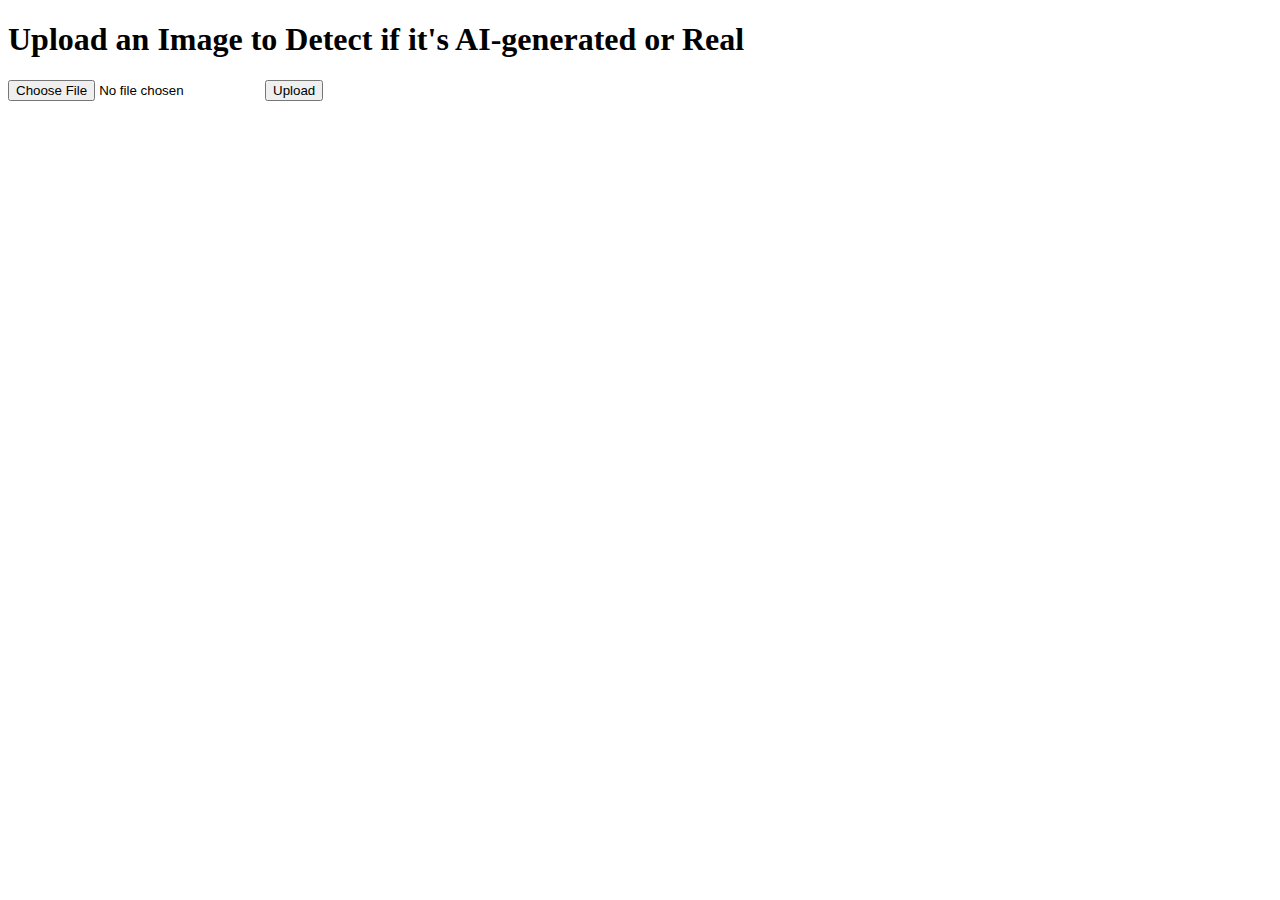
<file: Templates/index.html>
<!DOCTYPE html>
<html lang="en">
<head>
    <meta charset="UTF-8">
    <meta name="viewport" content="width=device-width, initial-scale=1.0">
    <title>AI Image Detector</title>
</head>
<body>
    <h1>Upload an Image to Detect if it's AI-generated or Real</h1>
    <form action="/" method="post" enctype="multipart/form-data">
        <input type="file" name="file" accept="image/*">
        <button type="submit">Upload</button>
    </form>
</body>
</html>
</file>
